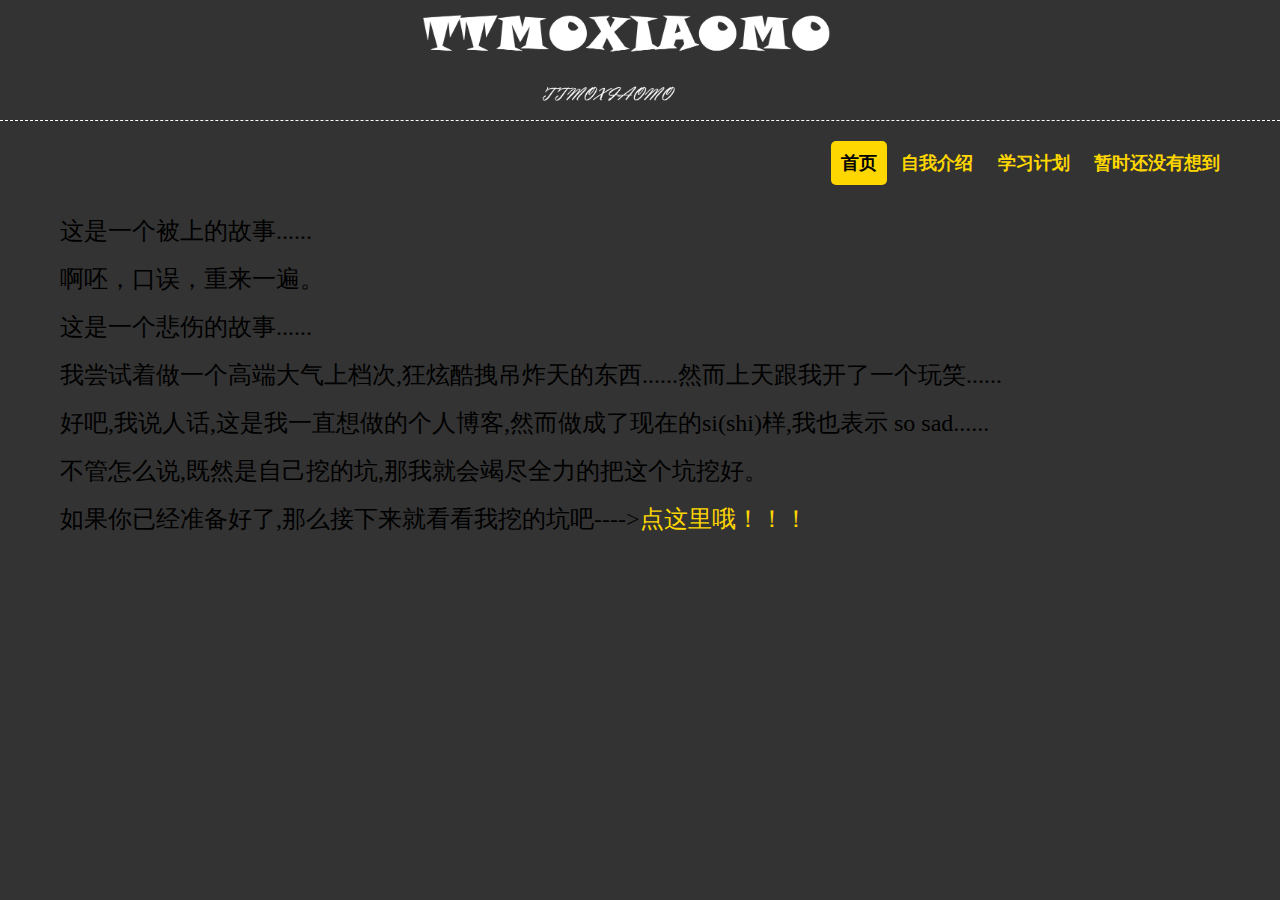
<file: index.html>
<!DOCTYPE html>
<html lang="en">
<head>
    <meta charset="UTF-8">
    <meta name="viewport"   content="width=device-width, initial-scale=1, maximum-scale=1, user-scalable=no">
    <link rel="shortcut icon" type="image/x-icon" href="images/github.png"/>
    <script src="js/main.js"></script>
    <link href="scss/style.css" rel="stylesheet">
    <title>index</title>
</head>
<body>
<header>
</header>
<div class="wrapper">
    <div class="contain">
        <nav class="nav-top">
            <a class="active" href="javascript:;">首页</a>
            <a href="my_introduce.html">自我介绍</a>
            <a href="learning_plan.html">学习计划</a>
            <a href="javascript:;">暂时还没有想到</a>
        </nav>
        <div class="main">
            <p>这是一个被上的故事......</p>
            <p>啊呸，口误，重来一遍。</p>
            <p>这是一个悲伤的故事......</p>
            <p>我尝试着做一个高端大气上档次,狂炫酷拽吊炸天的东西......然而上天跟我开了一个玩笑......</p>
            <p>好吧,我说人话,这是我一直想做的个人博客,然而做成了现在的si(shi)样,我也表示 so sad......</p>
            <p>不管怎么说,既然是自己挖的坑,那我就会竭尽全力的把这个坑挖好。</p>
            <p>如果你已经准备好了,那么接下来就看看我挖的坑吧----><a href="my_introduce.html">点这里哦！！！</a></p>
        </div>
    </div>
</div>
</body>
</html>
</file>
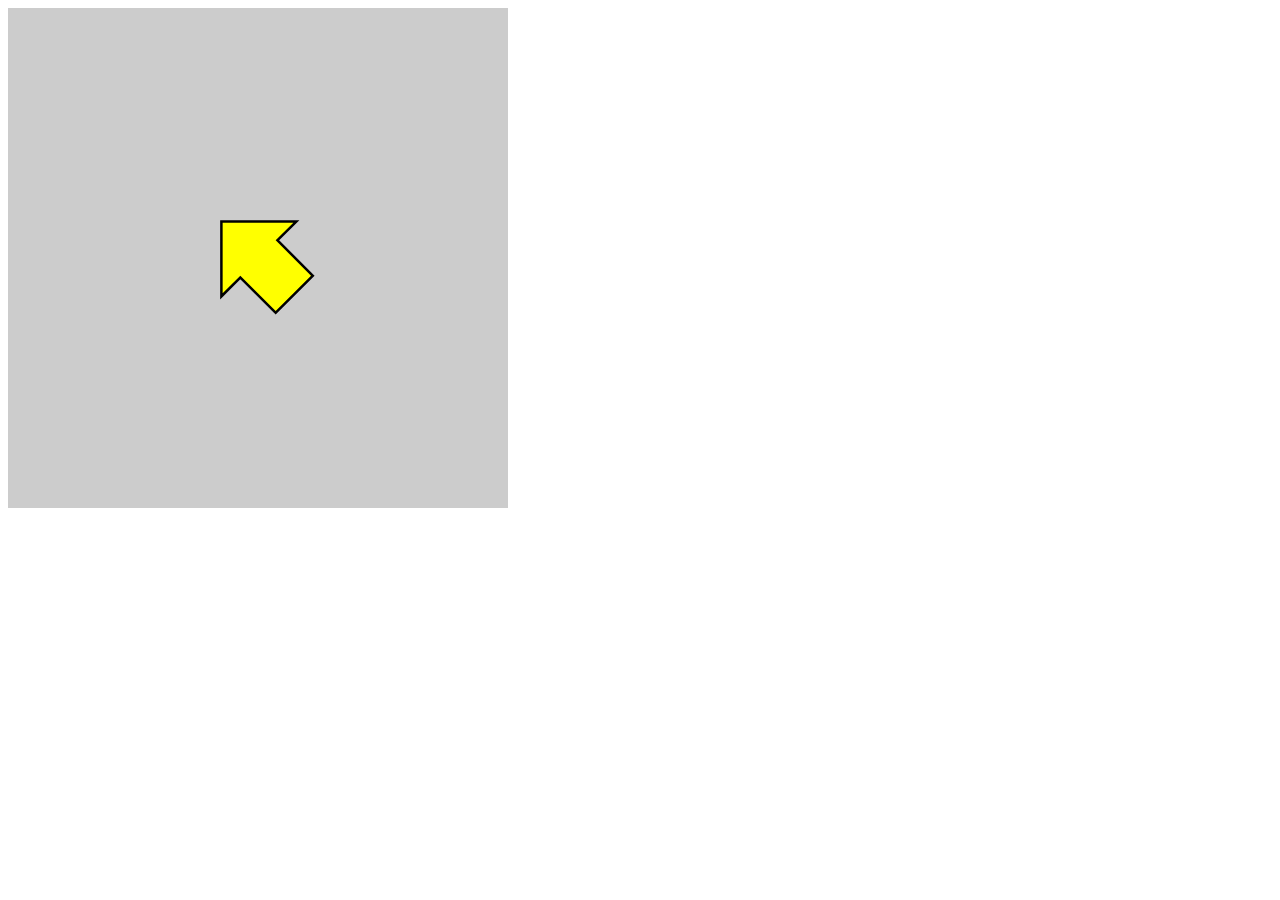
<file: canvas/Arrow.html>
<!DOCTYPE html>
<html lang="en">
<head>
    <meta charset="UTF-8">
    <title>Title</title>
</head>
<body>
<canvas id="canvas" width="500" height="500" style="background: #cccccc"></canvas>
<script src="../js/utils.js"></script>
<script src="../js/Arrow.js"></script>
<script>
    window.onload=function(){
        var canvas =document.getElementById('canvas');
        var context=canvas.getContext('2d');
        var centerX =canvas.width/2;
        var centerY =canvas.height/2;
        var mouse = utils.captureMouse(canvas);

        var arrow= new Arrow();
        arrow.x=centerX;
        arrow.y=centerY;
        (function drawFrame(){
            window.requestAnimationFrame(drawFrame,canvas);
            context.clearRect(0,0,canvas.width,canvas.height);
            var dx=mouse.x-arrow.x;
            var dy=mouse.y-arrow.y;
            arrow.rotation=Math.atan2(dy,dx);
            arrow.draw(context)
        })();

    }
</script>
</body>
</html>
</file>
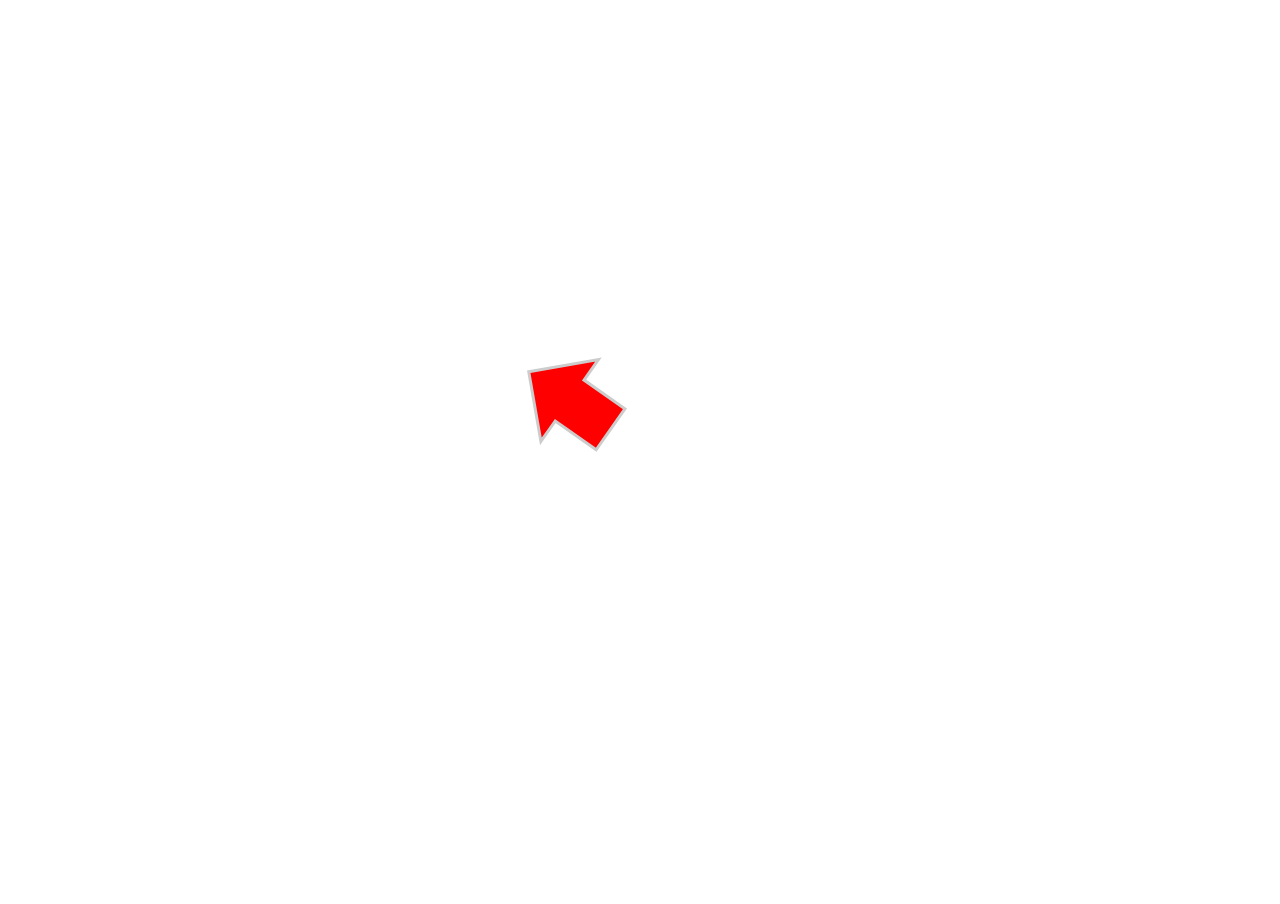
<file: canvas/ArrowMove.html>
<!DOCTYPE html>
<html lang="en">
<head>
    <meta charset="UTF-8">
    <title>Title</title>
    <style>
        *{
            margin: 0;
            padding: 0;
            clear: both;
            overflow: hidden;
        }
    </style>
</head>
<body>
<canvas id="canvas"></canvas>
</body>
<script src="../js/utils.js"></script>
<script>
    window.onload=function(){

    var canvas=document.getElementById('canvas'),
    x=canvas.width=window.innerWidth,
    y=canvas.height = window.innerHeight;
    var context=canvas.getContext('2d');
    var mouse=utils.captureMouse(canvas);

    var arrow=function(){
        this.x=x/2;
        this.y=y/2;
        this.rotation=0;
        this.color="#168fdc";
    };



    arrow.prototype.draw=function(context){
        context.save();
        context.translate(this.x,this.y);
        context.rotate(this.rotation)
        context.fillStyle="red";
        context.strokeStyle='#CCCCCC';
        context.lineWidth=3;
        context.beginPath();
        context.moveTo(-50,-25);
        context.lineTo(0,-25);
        context.lineTo(0,-50);
        context.lineTo(50,0);
        context.lineTo(0,50);
        context.lineTo(0,25);
        context.lineTo(-50,25);
        context.closePath();
        context.fill();
        context.stroke();
        context.restore();
    };
    var arrow=new arrow();
        arrow.x=x/2;
        arrow.y=y/2;
    var angel=0,speed=2;
    (function drawFrame(){
        window.requestAnimationFrame(drawFrame,canvas);
        context.clearRect(0,0,window.innerWidth,window.innerHeight);
        var dx= mouse.x-arrow.x;
        var dy= mouse.y -arrow.y;
        angel = Math.atan2(dy,dx);
        arrow.rotation= angel ;
        var vx=Math.cos(angel)*speed;
        var vy=Math.sin(angel)*speed;
        arrow.x += vx;
        arrow.y += vy;
        arrow.draw(context);

    }())


    }

</script>
</html>
</file>
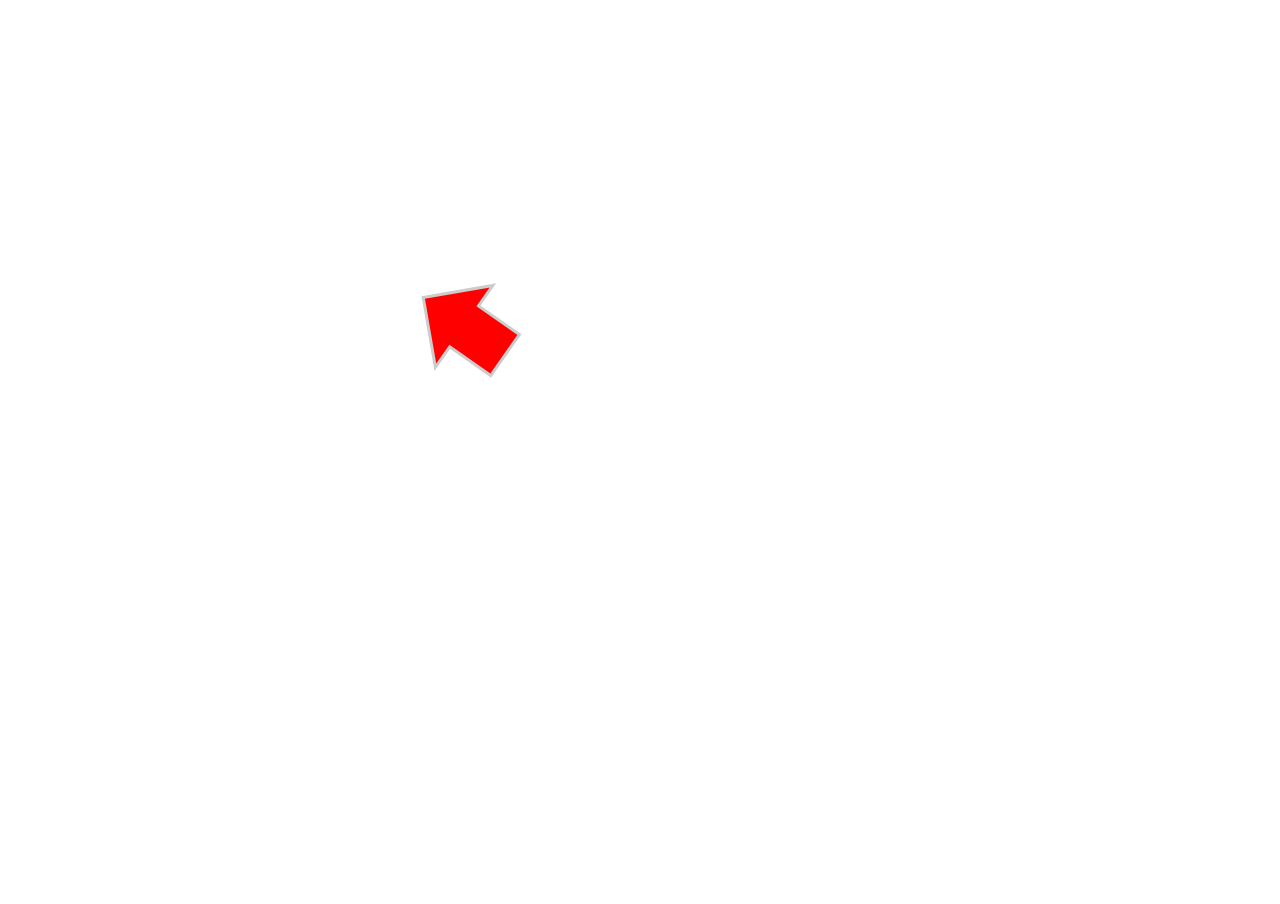
<file: canvas/ArrowMove2.html>
<!DOCTYPE html>
<html lang="en">
<head>
    <meta charset="UTF-8">
    <title>Title</title>
    <style>
        *{
            margin: 0;
            padding: 0;
            clear: both;
            overflow: hidden;
        }
    </style>
</head>
<body>
<canvas id="canvas"></canvas>
</body>
<script src="../js/utils.js"></script>
<script>
    window.onload=function(){

        var canvas=document.getElementById('canvas'),
        x=canvas.width=window.innerWidth,
        y=canvas.height = window.innerHeight;
        var context=canvas.getContext('2d');
        var mouse=utils.captureMouse(canvas);
        var arrow=function(){
            this.x=x/2;
            this.y=y/2;
            this.rotation=0;
            this.color="#168fdc";
        };



        arrow.prototype.draw=function(context){
            context.save();
            context.translate(this.x,this.y);
            context.rotate(this.rotation)
            context.fillStyle="red";
            context.strokeStyle='#CCCCCC';
            context.lineWidth=3;
            context.beginPath();
            context.moveTo(-50,-25);
            context.lineTo(0,-25);
            context.lineTo(0,-50);
            context.lineTo(50,0);
            context.lineTo(0,50);
            context.lineTo(0,25);
            context.lineTo(-50,25);
            context.closePath();
            context.fill();
            context.stroke();
            context.restore();
        };
        var arrow=new arrow();
        arrow.x=x/2;
        arrow.y=y/2;
        var angel=0,speed=5;
        (function drawFrame(){
            console.log(mouse)
            window.requestAnimationFrame(drawFrame,canvas);
            context.clearRect(0,0,window.innerWidth,window.innerHeight);
            var dx= mouse.x-arrow.x;
            var dy= mouse.y -arrow.y;
            angel = Math.atan2(dy,dx);
            arrow.rotation= angel ;
            var vx=Math.cos(angel)*speed;
            var vy=Math.sin(angel)*speed;
            arrow.x += vx;
            arrow.y += vy;
            arrow.draw(context);
        }())
    }

</script>
</html>
</file>
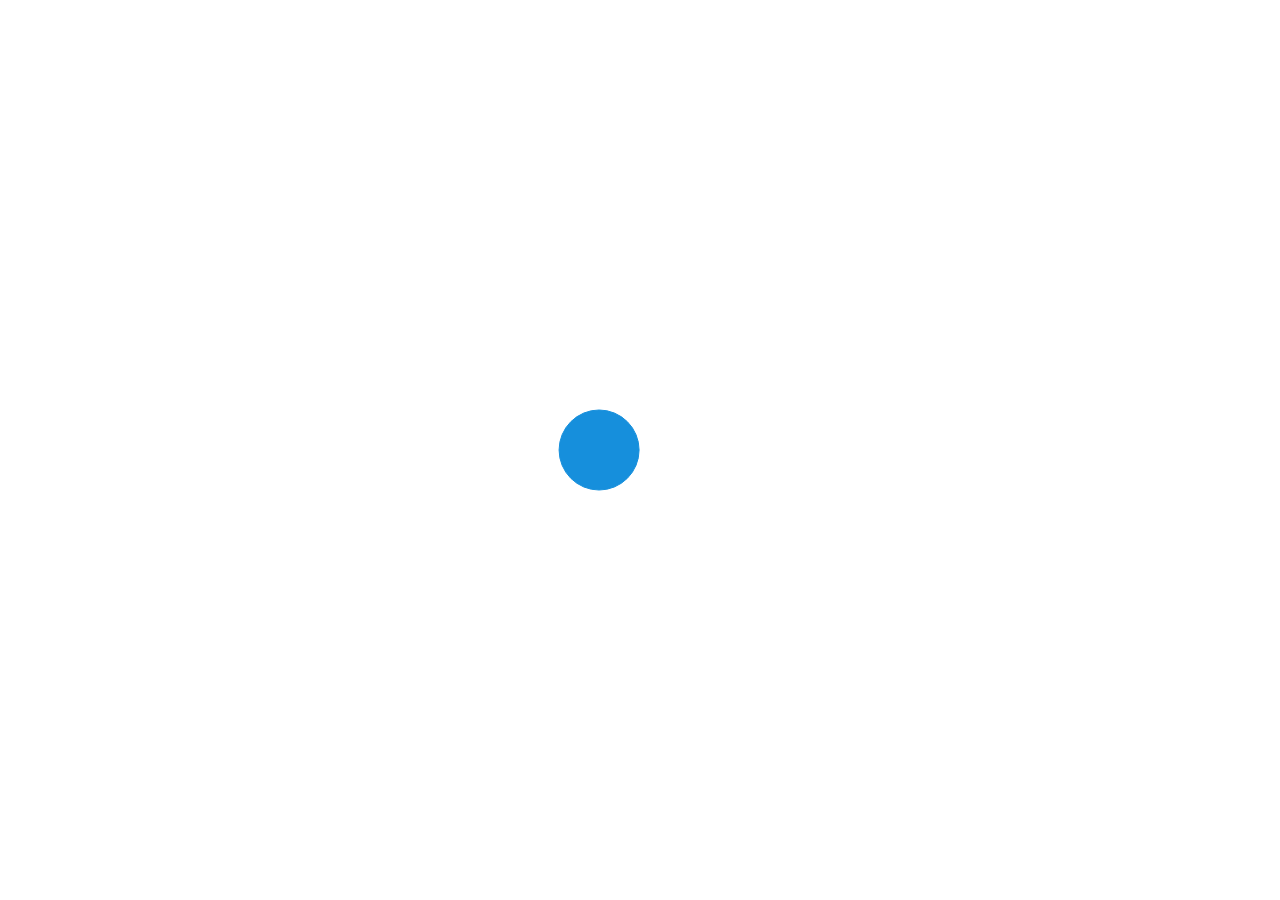
<file: canvas/ball.html>
<!DOCTYPE html>
<html lang="en">
<head>
    <meta charset="UTF-8">
    <title>Title</title>
    <style>
        *{
            margin: 0px;
            padding: 0px;
        }
    </style>
</head>
<body>
<canvas id="canvas"  style="display: block"></canvas>
<script src="../js/utils.js"></script>
<script src="../js/ball.js"></script>
<script>
    window.onload = function(){
        var canvas=document.getElementById('canvas');
        canvas.width=window.innerWidth;
        canvas.height = window.innerHeight;
        var context=canvas.getContext('2d');
        var ball = new Ball();
        ball.x = canvas.width/2;
        ball.y = canvas.height/2;
        var angel = 0;
        var range = 50;//振幅
//        ball.draw(context);
        (function drawFrame(){
            window.requestAnimationFrame(drawFrame,canvas);
            context.clearRect(0,0,canvas.width,canvas.height);
            ball.x=canvas.width/2+Math.sin(angel)*range;
            angel +=0.1;
            ball.draw(context);
        })();
    }



</script>
</body>
</html>
</file>
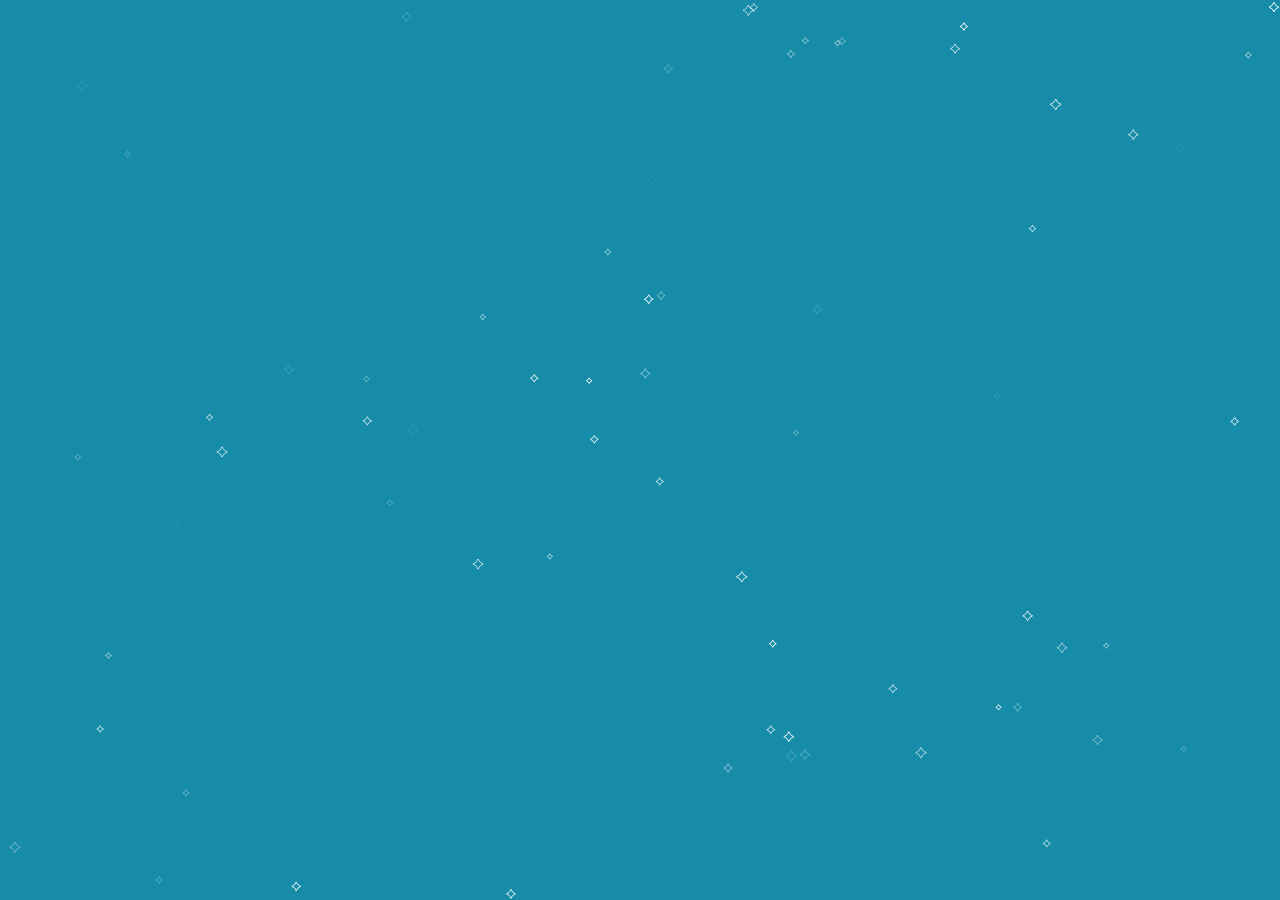
<file: canvas/snow_failure.html>
<!DOCTYPE html>
<html lang="en">
<head>
    <meta charset="UTF-8">
    <title>Title</title>
    <style>
        *{
            margin: 0px;
            padding: 0px;
        }
    </style>
</head>
<body>
<canvas id="canvas"  style="background: #168CA8;display: block"></canvas>
<script>
    var canvas=document.getElementById('canvas');
    canvas.width=window.innerWidth;
    canvas.height = window.innerHeight;
    if(canvas.getContext){
        var context=canvas.getContext('2d');

        function draw(x,y,l,r,alpha){
            var len=3;
            context.save();
            context.beginPath();
            context.strokeStyle='#fff';
            context.globalAlpha=alpha;
            context.moveTo(x,y);
            context.lineTo(l*Math.cos(r)+x,y-l*Math.sin(r));
            context.lineTo(l*(Math.cos(r)+Math.sin(r))+x,y-l*(Math.sin(r)+Math.cos(r)));
            context.lineTo(l*(Math.cos(r)+2*Math.sin(r))+x,y-l*Math.sin(r));
            context.lineTo(2*l*(Math.cos(r)+Math.sin(r))+x,y);
            context.lineTo(l*(Math.cos(r)+2*Math.sin(r))+x,y+l*Math.sin(r));
            context.lineTo(l*(Math.cos(r)+Math.sin(r))+x,y+l*(Math.sin(r)+Math.cos(r)));
            context.lineTo(l*Math.cos(r)+x,y+l*Math.sin(r));
            context.lineTo(x,y);
            context.stroke();
            context.closePath();
            context.restore();
        }
        var arr=new Array;
        for(var i=0;i<Math.random()*50+80;i++){
            var x=Math.random()*canvas.width;
            var y=Math.random()*canvas.height;
            var z=Math.random()*2+2;
            var k=Math.random();
            var speed = Math.random()*1+2;
            var alpha = Math.random();
            arr[i]={x,y,z,k,speed,alpha}
        }

        (function drawFrame(){
            window.requestAnimationFrame(drawFrame);
            context.clearRect(0,0,canvas.width,canvas.height);//清空整个画布
            for(var n=0;n<arr.length;n++){
                draw(arr[n].x,arr[n].y,arr[n].z,Math.PI/6,arr[n].alpha);
                if(arr[n].y>canvas.height||Math.random()>0.999||arr[n].alpha<0){
                    arr[n].alpha=Math.random();
                    arr[n].y=0;
                    arr[n].x=Math.random()*canvas.width;
                }else {
                    arr[n].y += arr[n].speed;
                    arr[n].alpha = arr[n].alpha-0.002;
                    if(arr[n].alpha<0){
                        arr[n].alpha = 0;
                    }
                    (arr[n].k>0.5) ? arr[n].x++ : arr[n].x--
                }
            }

        })();
    }
</script>
</body>
</html>
</file>
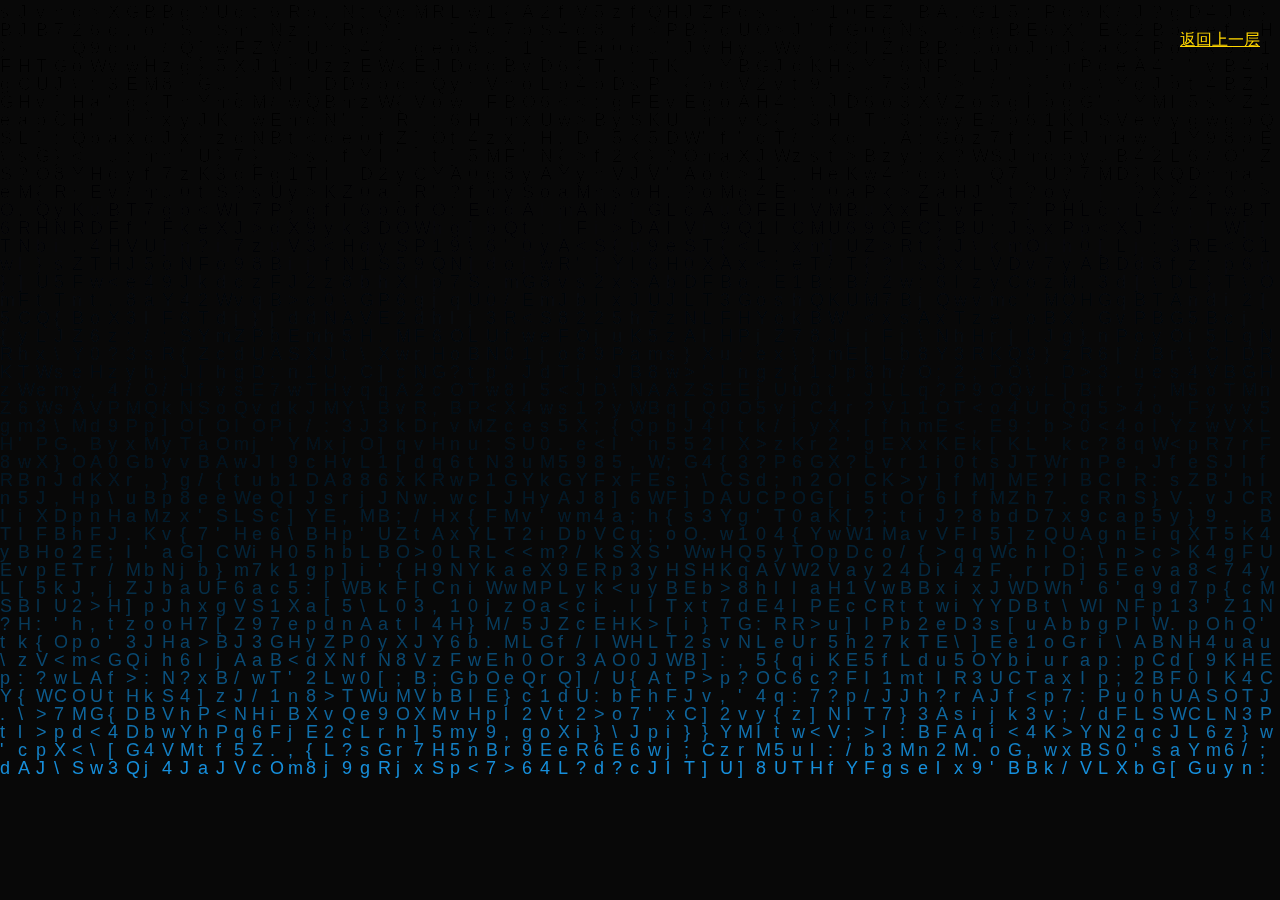
<file: canvas/text_drop.html>
<!DOCTYPE html>
<html lang="en">
<head>
    <meta charset="UTF-8">
    <title>Title</title>
    <style>
        *{
            margin: 0;
            padding: 0;
        }
    </style>
</head>
<body>
<canvas id="canvas"  style="display: block;position: relative;z-index: 1"></canvas>
<a href="../learning_plan.html" style="display: inline-table;color: gold;margin-top: 10px;position: absolute;z-index:2;right: 20px;top: 20px;">返回上一层</a>
<script>
    var canvas=document.getElementById("canvas");
    var context=canvas.getContext("2d");
    var w,h;
    var clearColor='rgba(0, 0, 0, .1)'
    w=canvas.width=window.innerWidth;
    h=canvas.height=window.innerHeight;
    var  words = "0123456789qwertyuiopasdfghjklzxcvbnm,./;'\\[]QWERTYUIOP{}ASDFGHJHJKL:ZXCVBBNM<>?";
    var words_Arr=words.split('');
    var speed=1;//设置运动的速度
    var fontSize=18;//设置字体的大小，字体的大小决定了频幕内能容纳多少列；
    var colNum=Math.floor(w/18);//列数；
    var cH=[];
    for(var i=0;i<colNum;i++){
        cH[i]=1;
    }

    function draw(){
        context.save();
        context.beginPath();
        context.fillStyle="#168fdc";
        context.font=fontSize+"px arial";
        for(var i=0;i<cH.length;i++){
            var text = words_Arr[Math.floor(Math.random() * words_Arr.length)];
            context.fillText(text, i*fontSize,cH[i]*fontSize);
            if(cH[i]*fontSize>h&&Math.random()>0.98){
                cH[i]=1;
            }
            cH[i]++;
        }
        context.restore();
    }
    //    draw();
    (function drawFram(){
        window.requestAnimationFrame(drawFram,canvas);
        context.fillStyle = clearColor;
        context.fillRect(0, 0, w, h);
        draw();
    })();

    //resize
    function resize(){
        w = canvas.width = window.innerWidth;
        h = canvas.height = window.innerHeight;
    }
    canvas.addEventListener("resize", resize);
</script>
</body>
</html>
</file>
<file: scss/style.css>
* {
  margin: 0;
  padding: 0; }

body {
  background: #333333; }

* {
  margin: 0;
  padding: 0; }

header {
  border-bottom: 1px dashed #fff;
  font-size: 24px;
  text-align: left;
  background: url("../images/ttmoxiaomo.png") no-repeat top center; }

ul, li {
  list-style: none; }

.wrapper {
  width: 100%;
  clear: both;
  overflow: hidden; }
  .wrapper .contain {
    width: 1200px;
    margin: 0 auto;
    padding: 10px; }
    .wrapper .contain nav.nav-top {
      text-align: right;
      font-size: 18px;
      padding: 10px; }
      .wrapper .contain nav.nav-top a {
        display: inline-block;
        padding: 10px;
        text-decoration: none;
        color: gold;
        font-weight: 900; }
      .wrapper .contain nav.nav-top a:hover {
        background: #000000;
        border-radius: 5px; }
      .wrapper .contain nav.nav-top a.active {
        border-radius: 5px;
        background: gold;
        color: #000000;
        font-weight: 900; }
    .wrapper .contain div.main {
      padding: 12px;
      font-size: 24px; }
      .wrapper .contain div.main p {
        padding: 8px; }
        .wrapper .contain div.main p a {
          color: gold;
          text-decoration: #faff1c; }
      .wrapper .contain div.main ul li {
        padding: 10px; }
        .wrapper .contain div.main ul li h3 {
          font-size: 24px;
          color: gold;
          padding: 10px 0; }
        .wrapper .contain div.main ul li div.lists {
          clear: both;
          overflow: hidden; }
          .wrapper .contain div.main ul li div.lists span {
            display: block;
            width: 25%;
            padding: 5px 0;
            float: left; }
            .wrapper .contain div.main ul li div.lists span a {
              color: #ffffff;
              display: inline-block;
              text-decoration: none;
              font-size: 18px; }
            .wrapper .contain div.main ul li div.lists span a:hover {
              color: #faff1c;
              text-shadow: 0 0px 5px gold; }
        .wrapper .contain div.main ul li div.lists:after {
          content: "";
          display: block;
          float: left;
          width: 100%;
          height: 10px;
          margin-top: 10px;
          padding: 10px;
          padding-bottom: 0;
          box-sizing: border-box;
          background: -webkit-gradient(linear, left top, right top, color-stop(0, #fff), color-stop(1, #fff)), -webkit-gradient(linear, left top, right top, color-stop(0, gold), color-stop(1, #74baff));
          background-clip: content-box,padding-box; }

@media all and (min-width: 1200px) {
  header {
    height: 80px;
    padding: 20px 50px;
    background-size: auto 100%; } }
@media all and (max-width: 1199px) {
  header {
    height: 80px;
    padding: 10px;
    background-size: 90%; } }

/*# sourceMappingURL=style.css.map */
</file>
